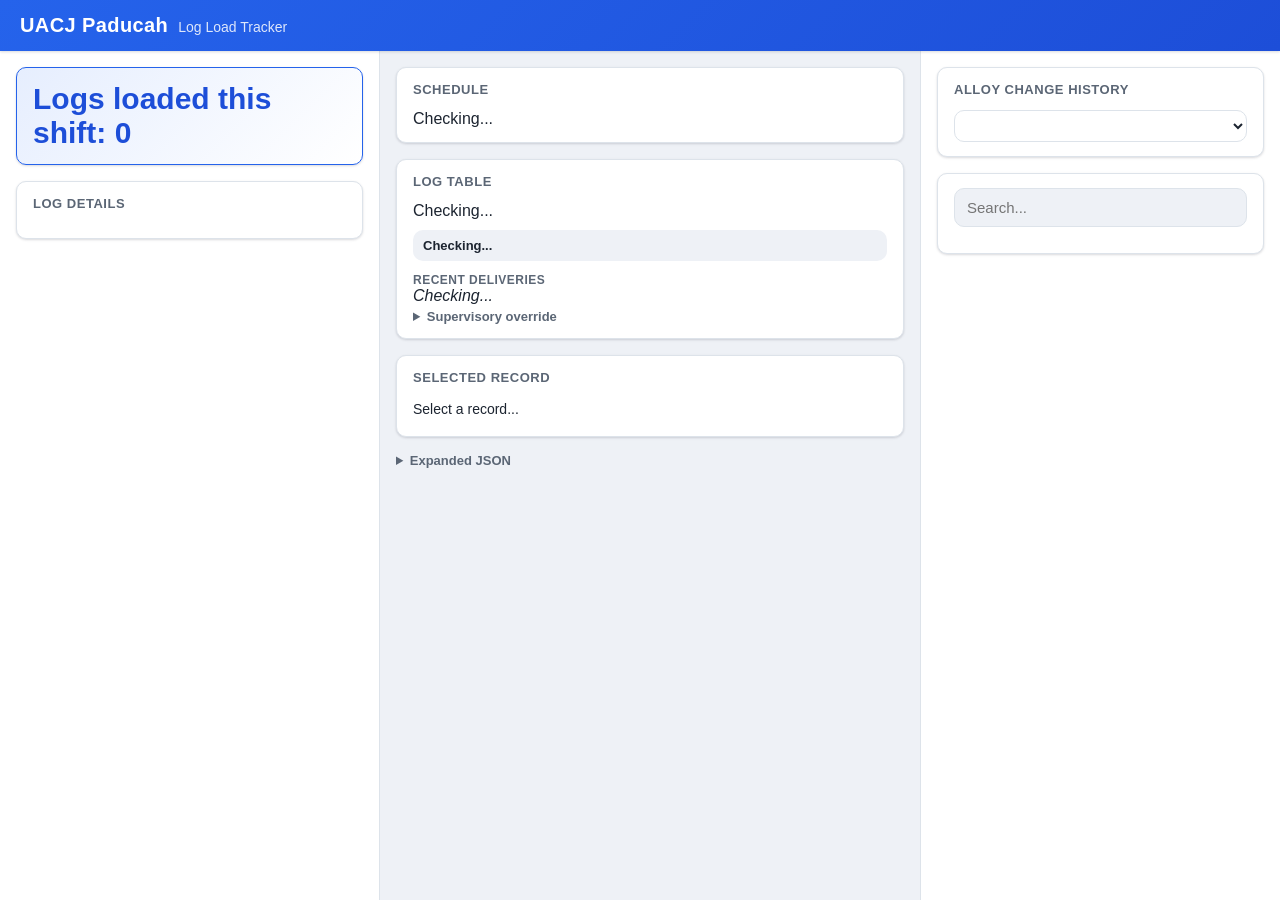
<file: docs/index.html>
<!doctype html>
<html>
  <head>
    <meta charset="utf-8" />
    <meta name="viewport" content="width=device-width, initial-scale=1" />
    <title>UACJ Paducah Log Load Tracker</title>
    <link rel="icon" type="image/png" href="uacj-icon.png">
    <link rel="stylesheet" href="styles.css" />
  </head>

  <body>
    <header class="app-header">
      <span class="app-header-title">UACJ Paducah</span>
      <span class="app-header-subtitle">Log Load Tracker</span>
    </header>

    <nav class="mobile-nav">
      <button data-panel="list" class="active"><span>List</span></button>
      <button data-panel="dashboard"><span>Dashboard</span></button>
      <button data-panel="campaigns"><span>Campaigns</span></button>
    </nav>

    <div class="panels">
      <div id="left" class="active-panel">
        <div class="metric-card metric-highlight">
          <h2 id="shiftCount">Logs loaded this shift: 0</h2>
        </div>
          <div class="metric-card">
            <h3>Log Details</h3>
          <div id="recentLogs"></div>
        </div>
      </div>

      <div id="right">
        <div class="metric-card" id="scheduleStatusCard">
          <h3>Schedule</h3>
          <div id="scheduleStatusBody">Checking...</div>
        </div>

        <div class="metric-card" id="tableStateCard">
          <h3>Log Table</h3>
          <div id="tableStateBody">Checking...</div>

          <div id="reconciliationSummary" class="reconciliation-summary">Checking...</div>
          <div id="gapAlertBanner" class="gap-alert-banner"></div>

          <div id="loadEventsHeader" class="load-events-header">Recent deliveries</div>
          <div id="loadEventsList"><i>Checking...</i></div>

          <details id="supervisoryPanel">
            <summary>Supervisory override</summary>

            <div id="supervisoryImage"><i>Photo loads when opened...</i></div>

            <form id="supervisoryForm">
              <input type="number" id="overrideCount" placeholder="Correct count" min="0" step="1" required />
              <input type="text" id="overrideUsername" placeholder="Username" autocomplete="username" required />
              <input type="password" id="overridePassword" placeholder="Password" autocomplete="current-password" required />
              <input type="text" id="overrideReason" placeholder="Reason (optional)" />
              <button type="submit">Save correction</button>
            </form>

            <div id="supervisoryMessage"></div>
          </details>
        </div>

        <div class="metric-card">
          <h3>Selected Record</h3>
          <div id="recordSummary">Select a record...</div>
        </div>

        <details>
          <summary>Expanded JSON</summary>
          <pre id="rawJson"></pre>
        </details>
      </div>

      <div id="rightmost">
        <div class="metric-card">
          <h3>Alloy Change History</h3>

          <select id="campaignSelect"></select>

          <div id="campaignSummary"></div>

          <div id="campaignLogs"></div>
        </div>

        <div class="metric-card">
          <input type="text" id="search" placeholder="Search..." />
          <div id="keyList"></div>
        </div>
      </div>
    </div>

    <script type="module" src="js/main.js"></script>
  </body>
</html>
</file>
<file: docs/styles.css>
:root {
  --color-bg: #eef1f6;
  --color-surface: #ffffff;
  --color-border: #dde3ea;
  --color-text: #1c2430;
  --color-text-muted: #5b6675;
  --color-accent: #2563eb;
  --color-accent-dark: #1d4ed8;
  --color-accent-soft: #e6eefe;
  --color-success: #16a34a;
  --color-success-soft: #e7f6ec;
  --color-danger: #dc2626;
  --color-danger-soft: #fbeaea;
  --radius: 10px;
  --shadow: 0 1px 3px rgba(15, 23, 42, 0.1), 0 1px 2px rgba(15, 23, 42, 0.06);
}

* {
  box-sizing: border-box;
}

body {
  font-family: -apple-system, BlinkMacSystemFont, "Segoe UI", Roboto, "Helvetica Neue", Arial, sans-serif;
  margin: 0;
  display: flex;
  flex-direction: column;
  height: 100vh;
  background: var(--color-bg);
  color: var(--color-text);
  font-size: 16px;
  overflow-x: hidden;
}

/* ------------------------------------------------------------ */
/* Header                                                         */
/* ------------------------------------------------------------ */

.app-header {
  flex: 0 0 auto;
  display: flex;
  align-items: baseline;
  gap: 10px;
  padding: 14px 20px;
  background: linear-gradient(135deg, var(--color-accent), var(--color-accent-dark));
  color: #fff;
  box-shadow: var(--shadow);
  z-index: 20;
}

.app-header-title {
  font-size: 20px;
  font-weight: 700;
  letter-spacing: 0.02em;
}

.app-header-subtitle {
  font-size: 14px;
  font-weight: 400;
  opacity: 0.85;
}

/* ------------------------------------------------------------ */
/* Panels                                                         */
/* ------------------------------------------------------------ */

.panels {
  display: flex;
  flex: 1;
  min-height: 0;
}

#left {
  width: 380px;
  flex: 0 0 auto;
  border-right: 1px solid var(--color-border);
  overflow-y: auto;
  padding: 16px;
  background: var(--color-surface);
}

#right {
  flex: 1;
  overflow-y: auto;
  padding: 16px;
}

#rightmost {
  width: 360px;
  flex: 0 0 auto;
  overflow-y: auto;
  padding: 16px;
  border-left: 1px solid var(--color-border);
  background: var(--color-surface);
}

/* ------------------------------------------------------------ */
/* Search                                                         */
/* ------------------------------------------------------------ */

#search {
  width: 100%;
  box-sizing: border-box;
  margin-bottom: 12px;
  padding: 10px 12px;
  font-size: 15px;
  border: 1px solid var(--color-border);
  border-radius: var(--radius);
  background: var(--color-bg);
  transition: border-color 0.15s ease, box-shadow 0.15s ease;
}

#search:focus {
  outline: none;
  border-color: var(--color-accent);
  box-shadow: 0 0 0 3px var(--color-accent-soft);
  background: var(--color-surface);
}

.load-more-btn {
  display: block;
  width: 100%;
  margin-top: 10px;
  padding: 8px 10px;
  border: 1px solid var(--color-border);
  border-radius: var(--radius);
  background: var(--color-surface);
  color: var(--color-accent);
  font-size: 13px;
  font-weight: 600;
  cursor: pointer;
}

.load-more-btn:hover {
  background: var(--color-accent-soft);
}

#campaignSelect {
  width: 100%;
}

/* ------------------------------------------------------------ */
/* List items                                                     */
/* ------------------------------------------------------------ */

.item {
  cursor: pointer;
  padding: 10px 12px;
  border-radius: var(--radius);
  margin-bottom: 4px;
  border-left: 3px solid transparent;
  transition: background-color 0.12s ease;
}

.item:hover {
  background: var(--color-accent-soft);
}

.item.selected {
  background: var(--color-accent-soft);
  border-left-color: var(--color-accent);
}

.item-title {
  font-weight: 600;
  font-size: 15px;
  overflow-wrap: anywhere;
}

.item-meta {
  color: var(--color-text-muted);
  font-size: 13px;
  margin-top: 2px;
}

.item-flag {
  color: var(--color-danger);
  font-weight: 600;
  font-size: 12px;
  margin-top: 4px;
}

.record-flag {
  color: var(--color-danger);
  font-weight: 600;
  background: var(--color-danger-soft);
  border-radius: var(--radius);
  padding: 8px 10px;
  margin-bottom: 10px;
}

.schedule-stale,
.stale-warning {
  color: var(--color-danger);
  font-weight: 600;
  font-size: 12px;
  margin-top: 6px;
}

/* ------------------------------------------------------------ */
/* Recent log rows (dashboard)                                    */
/* ------------------------------------------------------------ */

.log-row {
  padding: 10px 4px;
  border-bottom: 1px solid var(--color-border);
}

.log-row:last-child {
  border-bottom: none;
}

.log-row-header {
  font-size: 14px;
}

.log-row-time {
  float: right;
  color: var(--color-text-muted);
  font-size: 13px;
}

.log-row-select {
  width: 100%;
  margin-top: 6px;
}

.log-row-detail {
  font-size: 12px;
  color: var(--color-text-muted);
  margin-top: 4px;
  line-height: 1.6;
}

/* ------------------------------------------------------------ */
/* Schedule breakdown                                             */
/* ------------------------------------------------------------ */

.schedule-job-row {
  padding: 8px 4px;
  border-bottom: 1px solid var(--color-border);
  font-size: 13px;
}

.schedule-job-row:last-child {
  border-bottom: none;
}

.schedule-job-current {
  font-weight: 600;
}

.schedule-job-billets {
  float: right;
  color: var(--color-text-muted);
  font-size: 13px;
}

.schedule-job-detail {
  font-size: 12px;
  color: var(--color-text-muted);
  margin-top: 2px;
}

.schedule-no-breakdown {
  font-size: 12px;
  color: var(--color-text-muted);
  margin-top: 4px;
}

/* ------------------------------------------------------------ */
/* Load (delivery) events                                        */
/* ------------------------------------------------------------ */

.load-events-header {
  margin-top: 12px;
  font-size: 12px;
  font-weight: 600;
  text-transform: uppercase;
  letter-spacing: 0.04em;
  color: var(--color-text-muted);
}

#loadEventsList {
  max-height: 240px; /* ~3-4 rows, the rest scrolls */
  overflow-y: auto;
}

.load-event-row {
  padding: 8px 4px;
  border-bottom: 1px solid var(--color-border);
  font-size: 13px;
}

.load-event-row:last-child {
  border-bottom: none;
}

.load-event-delta {
  float: right;
  color: var(--color-success);
  font-weight: 700;
}

.load-event-time {
  font-size: 12px;
  color: var(--color-text-muted);
  margin-top: 2px;
}

/* .load-event-row is now a <details> (was a <div>) so each delivery can
   expand into its nearby-Plex-activity drill-down -- the padding/border
   rules above still apply unchanged, this just adds the interactive bits. */
.load-event-row summary {
  cursor: pointer;
  list-style-position: outside;
}

.nearby-moves {
  margin-top: 6px;
  padding-left: 14px;
  border-left: 2px solid var(--color-border);
}

.nearby-move-row {
  font-size: 12px;
  padding: 4px 0;
  color: var(--color-text-muted);
}

.reconciliation-summary {
  margin-top: 10px;
  padding: 8px 10px;
  border-radius: var(--radius);
  font-size: 13px;
  font-weight: 600;
  background: var(--color-bg);
}

.reconciliation-ok {
  color: var(--color-success);
}

.reconciliation-bad {
  color: var(--color-danger);
}

/* Only ever populated (via innerHTML) when gapAlert is true -- :empty
   collapses it the rest of the time instead of showing a padded, empty
   box. A sustained gap is a more urgent tier than the ok/bad
   reconciliation summary above it, so it gets its own block rather than
   being folded into that span. */
.gap-alert-banner {
  margin-top: 8px;
  padding: 8px 10px;
  border-radius: var(--radius);
  font-size: 13px;
  font-weight: 600;
  color: var(--color-danger);
  background: var(--color-danger-soft);
}

.gap-alert-banner:empty {
  display: none;
}

/* ------------------------------------------------------------ */
/* Supervisory override                                          */
/* ------------------------------------------------------------ */

#supervisoryImage {
  margin-top: 8px;
}

#supervisoryImage img {
  max-width: 100%;
  border-radius: var(--radius);
  border: 1px solid var(--color-border);
}

#supervisoryForm {
  display: flex;
  flex-direction: column;
  gap: 8px;
  margin-top: 10px;
}

#supervisoryForm input {
  width: 100%;
  box-sizing: border-box;
  padding: 8px 10px;
  border: 1px solid var(--color-border);
  border-radius: var(--radius);
  font-size: 14px;
}

#supervisoryForm button {
  padding: 8px 10px;
  border: none;
  border-radius: var(--radius);
  background: var(--color-accent);
  color: white;
  font-weight: 600;
  cursor: pointer;
}

#supervisoryForm button:hover {
  background: var(--color-accent-dark);
}

#supervisoryMessage {
  margin-top: 6px;
  font-size: 13px;
  color: var(--color-success);
}

#supervisoryMessage.supervisory-error {
  color: var(--color-danger);
}

/* ------------------------------------------------------------ */
/* Cards                                                          */
/* ------------------------------------------------------------ */

.metric-card {
  border: 1px solid var(--color-border);
  border-radius: var(--radius);
  padding: 14px 16px;
  margin-bottom: 16px;
  background: var(--color-surface);
  box-shadow: var(--shadow);
}

.metric-card h3 {
  margin-top: 0;
  font-size: 13px;
  text-transform: uppercase;
  letter-spacing: 0.04em;
  color: var(--color-text-muted);
}

.metric-highlight {
  background: linear-gradient(135deg, var(--color-accent-soft), var(--color-surface));
  border-color: var(--color-accent);
}

.metric-highlight h2 {
  margin: 0;
  font-size: 30px;
  font-weight: 800;
  color: var(--color-accent-dark);
}

.status-ok {
  background: linear-gradient(135deg, var(--color-success-soft), var(--color-surface));
  border-color: var(--color-success);
}

.status-alert {
  background: linear-gradient(135deg, var(--color-danger-soft), var(--color-surface));
  border-color: var(--color-danger);
}

#recordSummary,
#campaignSummary,
#campaignLogs {
  line-height: 1.7;
  font-size: 14px;
}

details {
  margin-top: 4px;
}

details summary {
  cursor: pointer;
  font-size: 13px;
  color: var(--color-text-muted);
  font-weight: 600;
}

pre {
  white-space: pre-wrap;
  word-wrap: break-word;
  background: var(--color-bg);
  padding: 10px;
  border-radius: var(--radius);
  font-size: 12px;
}

select {
  border: 1px solid var(--color-border);
  border-radius: var(--radius);
  background: var(--color-surface);
  padding: 6px 8px;
  font-size: 14px;
  color: var(--color-text);
}

select:focus {
  outline: none;
  border-color: var(--color-accent);
  box-shadow: 0 0 0 3px var(--color-accent-soft);
}

/* ------------------------------------------------------------ */
/* Mobile nav                                                     */
/* ------------------------------------------------------------ */

.mobile-nav {
  display: none;
}

@media (max-width: 768px) {
  .panels {
    flex-direction: column;
  }

  .app-header {
    padding: 12px 16px;
  }

  .mobile-nav {
    display: flex;
    width: 100%;
    position: sticky;
    top: 0;
    z-index: 10;
    background: var(--color-surface);
    border-bottom: 1px solid var(--color-border);
  }

  .mobile-nav button {
    flex: 1;
    min-width: 0;
    padding: 14px 4px;
    border: none;
    background: var(--color-surface);
    color: var(--color-text-muted);
    font-size: 13px;
    font-weight: 600;
    border-bottom: 3px solid transparent;
  }

  .mobile-nav button span {
    display: block;
    overflow: hidden;
    text-overflow: ellipsis;
    white-space: nowrap;
  }

  .mobile-nav button.active {
    color: var(--color-accent-dark);
    border-bottom-color: var(--color-accent);
  }

  #left,
  #right,
  #rightmost {
    display: none;
    width: 100%;
    box-sizing: border-box;
    border: none;
  }

  #left.active-panel,
  #right.active-panel,
  #rightmost.active-panel {
    display: block;
  }

  #search {
    font-size: 16px; /* iOS zooms the page on focus if an input's font is smaller than this */
    padding: 12px;
  }

  .item {
    padding: 14px 12px;
  }

  select {
    font-size: 16px;
    padding: 10px;
  }
}
</file>
